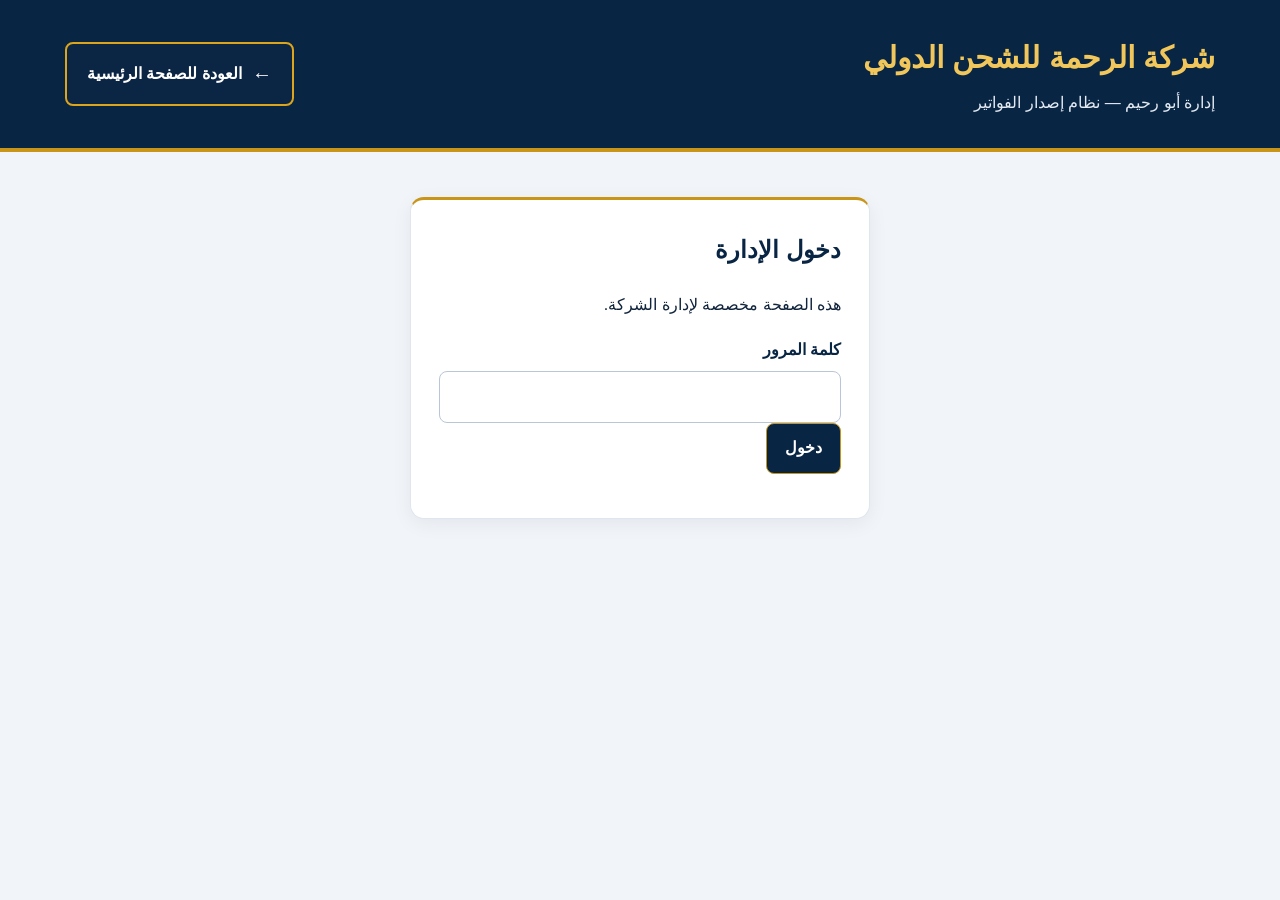
<file: invoices.html>
<!DOCTYPE html>
<html lang="ar" dir="rtl">

<head>
    <meta charset="UTF-8">
    <meta name="viewport" content="width=device-width, initial-scale=1.0">
    <title>إدارة الفواتير | شركة الرحمة للشحن الدولي</title>
    <link rel="stylesheet" href="invoices.css">
</head>

<body>

    <header class="topbar">
        <div>
            <h1>شركة الرحمة للشحن الدولي</h1>
            <p>إدارة أبو رحيم — نظام إصدار الفواتير</p>
        </div>
        <button id="logoutBtn" class="btn secondary hidden">تسجيل الخروج</button>

        <div class="back-home-container">
            <a href="index.html" class="back-home-btn">
                <span>←</span>
                العودة للصفحة الرئيسية
            </a>
        </div>


    </header>

    <main class="container">

        <section id="loginPanel" class="panel login-panel">
            <h2>دخول الإدارة</h2>
            <p>هذه الصفحة مخصصة لإدارة الشركة.</p>
            <form id="loginForm">
                <label for="adminPassword">كلمة المرور</label>
                <input id="adminPassword" type="password" required autocomplete="current-password">
                <button class="btn" type="submit">دخول</button>
                <p id="loginError" class="error" role="alert"></p>
            </form>
        </section>

        <section id="appPanel" class="hidden">

            <div class="toolbar">
                <h2>إدارة الفواتير</h2>
                <button id="newInvoiceBtn" class="btn">+ فاتورة جديدة</button>
            </div>

            <section class="panel">
                <label for="searchInvoice">البحث برقم الفاتورة أو اسم العميل أو الهاتف</label>
                <input id="searchInvoice" type="search" placeholder="اكتب للبحث...">
                <div id="invoiceList" class="invoice-list"></div>
            </section>

            <section id="editorPanel" class="panel hidden">
                <h2 id="editorTitle">إنشاء فاتورة جديدة</h2>

                <form id="invoiceForm">
                    <input type="hidden" id="invoiceId">

                    <div class="form-grid">
                        <div>
                            <label for="invoiceNumber">رقم الفاتورة</label>
                            <input id="invoiceNumber" readonly>
                        </div>
                        <div>
                            <label for="invoiceDate">التاريخ</label>
                            <input id="invoiceDate" type="date" required>
                        </div>
                        <div>
                            <label for="parcelCount">عدد الطرود</label>
                            <input id="parcelCount" type="number" min="1" value="1" required>
                        </div>
                        <div>
                            <label for="neighborhood">الحي / المنطقة</label>
                            <input id="neighborhood" required>
                        </div>
                        <div>
                            <label for="senderName">اسم صاحب الشحنة</label>
                            <input id="senderName" required>
                        </div>
                        <div>
                            <label for="senderPhone">رقم صاحب الشحنة</label>
                            <input id="senderPhone" type="tel" required>
                        </div>
                        <div>
                            <label for="recipientName">اسم المستلم</label>
                            <input id="recipientName" required>
                        </div>
                        <div>
                            <label for="recipientPhone">رقم المستلم</label>
                            <input id="recipientPhone" type="tel" required>
                        </div>
                        <div class="full-width">
                            <label for="recipientAddress">عنوان المستلم بالتفصيل</label>
                            <textarea id="recipientAddress" rows="3" required></textarea>
                        </div>
                        <div class="full-width">
                            <label for="shipmentDetails">تفاصيل الشحنة / ملاحظات</label>
                            <textarea id="shipmentDetails" rows="4"></textarea>
                        </div>
                        <div>
                            <label for="shippingCost">تكلفة الشحن (اختياري)</label>
                            <input id="shippingCost" type="number" min="0" step="0.01">
                        </div>
                        <div>
                            <label for="customerWhatsApp">واتساب العميل للإرسال</label>
                            <input id="customerWhatsApp" type="tel" placeholder="مثال: 2010XXXXXXXX">
                            <small>اكتب مفتاح الدولة ثم الرقم، بدون علامة +.</small>
                        </div>
                    </div>

                    <div class="actions">
                        <button class="btn" type="submit">حفظ الفاتورة</button>
                        <button class="btn secondary" type="button" id="previewBtn">
                            معاينة وطباعة
                        </button>
                        <button class="btn whatsapp" type="button" id="whatsappBtn">
                            مشاركة عبر واتساب
                        </button>
                        <button class="btn secondary" type="button" id="cancelBtn">
                            إلغاء
                        </button>
                    </div>
                    <p id="formMessage" role="status"></p>
                </form>
            </section>

            <section id="previewPanel" class="panel hidden">
                <div class="toolbar no-print">
                    <h2>معاينة الفاتورة</h2>
                    <button id="printBtn" class="btn">طباعة / حفظ PDF</button>
                </div>
                <article id="invoicePreview" class="invoice-paper"></article>
            </section>

        </section>
    </main>

    <script src="invoices.js"></script>
</body>

</html>
</file>
<file: invoices.css>
:root {
  --navy: #092544;
  --navy-light: #12395f;
  --gold: #c99519;
  --gold-light: #f1c75b;
  --paper: #ffffff;
  --bg: #f1f4f8;
  --text: #10243c;
  --border: #d5a32c;
  --muted: #65758a;
  --danger: #b42318;
}

* {
  box-sizing: border-box;
}

body {
  margin: 0;
  background: var(--bg);
  color: var(--text);
  font-family: Tahoma, Arial, sans-serif;
  line-height: 1.8;
}

button, input, textarea {
  font: inherit;
}

button {
  cursor: pointer;
}

.topbar {
  display: flex;
  align-items: center;
  justify-content: space-between;
  gap: 16px;
  padding: 22px max(20px, calc((100% - 1150px) / 2));
  background: var(--navy);
  color: white;
  border-bottom: 4px solid var(--gold);
}

.topbar h1 {
  margin: 0;
  color: var(--gold-light);
  font-size: clamp(20px, 3vw, 30px);
}

.topbar p {
  margin: 4px 0 0;
  color: #e4eaf2;
}

.container {
  width: min(1150px, calc(100% - 28px));
  margin: 28px auto 60px;
}

.panel {
  background: white;
  border: 1px solid #e1e6ee;
  border-top: 3px solid var(--gold);
  border-radius: 14px;
  padding: clamp(16px, 3vw, 28px);
  margin-bottom: 22px;
  box-shadow: 0 5px 20px rgba(9, 37, 68, .06);
}

.login-panel {
  max-width: 460px;
  margin: 45px auto;
}

h2 {
  color: var(--navy);
  margin-top: 0;
}

.toolbar {
  display: flex;
  justify-content: space-between;
  align-items: center;
  gap: 14px;
  margin-bottom: 18px;
}

.toolbar h2 {
  margin: 0;
}

.form-grid {
  display: grid;
  grid-template-columns: repeat(2, minmax(0, 1fr));
  gap: 18px;
}

label {
  display: block;
  margin-bottom: 6px;
  color: var(--navy);
  font-weight: 700;
}

input, textarea {
  display: block;
  width: 100%;
  padding: 11px 13px;
  border: 1px solid #b9c6d5;
  border-radius: 8px;
  background: #fff;
  color: var(--text);
  outline: none;
}

input:focus, textarea:focus {
  border-color: var(--gold);
  box-shadow: 0 0 0 3px rgba(201, 149, 25, .13);
}

input[readonly] {
  background: #eef2f7;
  font-weight: bold;
}

textarea {
  resize: vertical;
}

small {
  display: block;
  color: var(--muted);
  margin-top: 4px;
}

.full-width {
  grid-column: 1 / -1;
}

.btn {
  border: 1px solid var(--gold);
  border-radius: 8px;
  background: var(--navy);
  color: white;
  padding: 10px 18px;
  font-weight: 700;
}

.btn:hover {
  background: var(--navy-light);
}

.btn.secondary {
  background: white;
  color: var(--navy);
  border-color: #b9c6d5;
}

.btn.whatsapp {
  background: #128c4a;
  border-color: #128c4a;
  color: white;
}

.actions {
  display: flex;
  flex-wrap: wrap;
  gap: 10px;
  margin-top: 24px;
}

.hidden {
  display: none !important;
}

.error {
  color: var(--danger);
}

.invoice-list {
  display: grid;
  gap: 10px;
  margin-top: 16px;
}

.invoice-row {
  display: flex;
  align-items: center;
  justify-content: space-between;
  flex-wrap: wrap;
  gap: 12px;
  padding: 14px;
  border: 1px solid #e0e6ed;
  border-right: 4px solid var(--gold);
  border-radius: 8px;
}

.invoice-row h3 {
  margin: 0;
  color: var(--navy);
}

.invoice-row p {
  margin: 3px 0 0;
  color: var(--muted);
}

.row-actions {
  display: flex;
  flex-wrap: wrap;
  gap: 8px;
}

.row-actions .btn {
  padding: 6px 11px;
  font-size: 13px;
}

.invoice-paper {
  background: white;
  border: 3px solid var(--gold);
  border-radius: 12px;
  padding: 24px;
  color: var(--navy);
}

.invoice-brand {
  display: flex;
  justify-content: space-between;
  align-items: center;
  gap: 20px;
  border-bottom: 3px solid var(--gold);
  padding-bottom: 18px;
  margin-bottom: 20px;
}

.invoice-brand h2 {
  margin: 0;
  color: var(--navy);
  font-size: clamp(20px, 3vw, 30px);
}

.invoice-brand p {
  margin: 5px 0 0;
}

.invoice-mark {
  border: 2px solid var(--gold);
  border-radius: 10px;
  padding: 12px;
  font-weight: bold;
  text-align: center;
  min-width: 110px;
}

.invoice-title {
  text-align: center;
  margin: 18px 0;
  padding: 10px;
  color: white;
  background: var(--navy);
  border: 2px solid var(--gold);
  border-radius: 8px;
  font-size: 25px;
}

.invoice-meta {
  display: grid;
  grid-template-columns: repeat(3, 1fr);
  gap: 10px;
  margin-bottom: 18px;
}

.invoice-meta div,
.invoice-section {
  padding: 12px;
  border: 1px solid #dfc16e;
  border-radius: 8px;
  overflow-wrap: anywhere;
}

.invoice-section {
  margin: 12px 0;
}

.invoice-section h3 {
  margin: -12px -12px 12px;
  padding: 8px 12px;
  color: white;
  background: var(--navy);
  border-radius: 7px 7px 0 0;
  font-size: 16px;
}

.invoice-line {
  padding: 8px 0;
  border-bottom: 1px solid #d7dee8;
  white-space: pre-wrap;
  overflow-wrap: anywhere;
}

.invoice-line:last-child {
  border-bottom: 0;
}

.invoice-footer {
  margin-top: 22px;
  padding: 14px;
  text-align: center;
  color: white;
  background: var(--navy);
  border-top: 3px solid var(--gold);
  border-radius: 8px;
}

.invoice-footer strong {
  color: var(--gold-light);
}

#formMessage {
  color: #18794e;
  font-weight: bold;
}

@media (max-width: 650px) {
  .topbar {
    align-items: flex-start;
    padding: 16px;
  }

  .container {
    width: calc(100% - 20px);
    margin-top: 16px;
  }

  .form-grid,
  .invoice-meta {
    grid-template-columns: 1fr;
  }

  .toolbar {
    align-items: flex-start;
    flex-wrap: wrap;
  }

  .actions .btn {
    width: 100%;
  }

  .invoice-paper {
    padding: 12px;
  }

  .invoice-brand {
    align-items: flex-start;
  }

  .invoice-mark {
    min-width: 80px;
  }
}

@page {
  size: A4;
  margin: 12mm;
}

@media print {
  body {
    background: white;
  }

  body * {
    visibility: hidden !important;
  }

  #previewPanel,
  #previewPanel * {
    visibility: visible !important;
  }

  #previewPanel {
    display: block !important;
    position: absolute;
    inset: 0;
    width: 100%;
    margin: 0;
    padding: 0;
    border: 0;
    box-shadow: none;
  }

  #invoicePreview {
    position: relative;
    width: 100%;
    padding: 8px;
    border: 2px solid var(--gold);
    border-radius: 0;
    print-color-adjust: exact;
    -webkit-print-color-adjust: exact;
  }

  .no-print {
    display: none !important;
  }

  .invoice-section,
  .invoice-meta,
  .invoice-brand {
    break-inside: avoid;
  }
}

.back-home-container {
    display: flex;
    justify-content: flex-start;
    margin: 20px 0;
}

.back-home-btn {
    display: inline-flex;
    align-items: center;
    gap: 10px;
    padding: 12px 20px;
    background-color: #0b2545;
    color: #ffffff;
    border: 2px solid #dca51c;
    border-radius: 8px;
    text-decoration: none;
    font-size: 16px;
    font-weight: bold;
    transition: 0.3s ease;
}

.back-home-btn:hover {
    background-color: #dca51c;
    color: #0b2545;
    transform: translateY(-2px);
}

.back-home-btn span {
    font-size: 20px;
}



/* ================================
   MOBILE RESPONSIVE - INVOICES
================================ */

@media (max-width: 768px) {

    * {
        box-sizing: border-box;
    }

    body {
        margin: 0;
        width: 100%;
        overflow-x: hidden;
    }

    /* الهيدر */
    header {
        padding: 18px 12px !important;
    }

    header h1 {
        font-size: 23px !important;
        line-height: 1.5;
        margin-bottom: 8px;
    }

    header p {
        font-size: 13px !important;
        line-height: 1.8;
    }

    /* زر العودة للرئيسية */
    .back-home-container {
        display: flex;
        justify-content: center;
        width: 100%;
        margin: 14px 0 0;
    }

    .back-home-btn {
        display: inline-flex;
        justify-content: center;
        align-items: center;
        gap: 7px;
        width: auto;
        max-width: 100%;
        padding: 10px 14px;
        font-size: 13px;
        line-height: 1.6;
        white-space: normal;
        text-align: center;
        border-radius: 8px;
        transform: none;
    }

    /* المحتوى الرئيسي */
    main,
    .container,
    .invoice-container {
        width: 100%;
        max-width: 100%;
        padding-right: 12px;
        padding-left: 12px;
    }

    /* بطاقات المحتوى */
    .login-card,
    .login-box,
    .card {
        width: 100%;
        max-width: 100%;
        margin: 24px auto;
        padding: 22px 16px;
        border-radius: 14px;
    }

    /* العناوين */
    h2 {
        font-size: 22px;
        line-height: 1.5;
    }

    /* الحقول */
    input,
    select,
    textarea {
        width: 100%;
        max-width: 100%;
        min-width: 0;
        font-size: 16px;
    }

    /* الأزرار */
    button {
        max-width: 100%;
    }

}

/* الهواتف الصغيرة */
@media (max-width: 380px) {

    header h1 {
        font-size: 20px !important;
    }

    .back-home-btn {
        padding: 9px 11px;
        font-size: 12px;
    }

    .login-card,
    .login-box,
    .card {
        padding: 18px 12px;
    }

}
</file>
